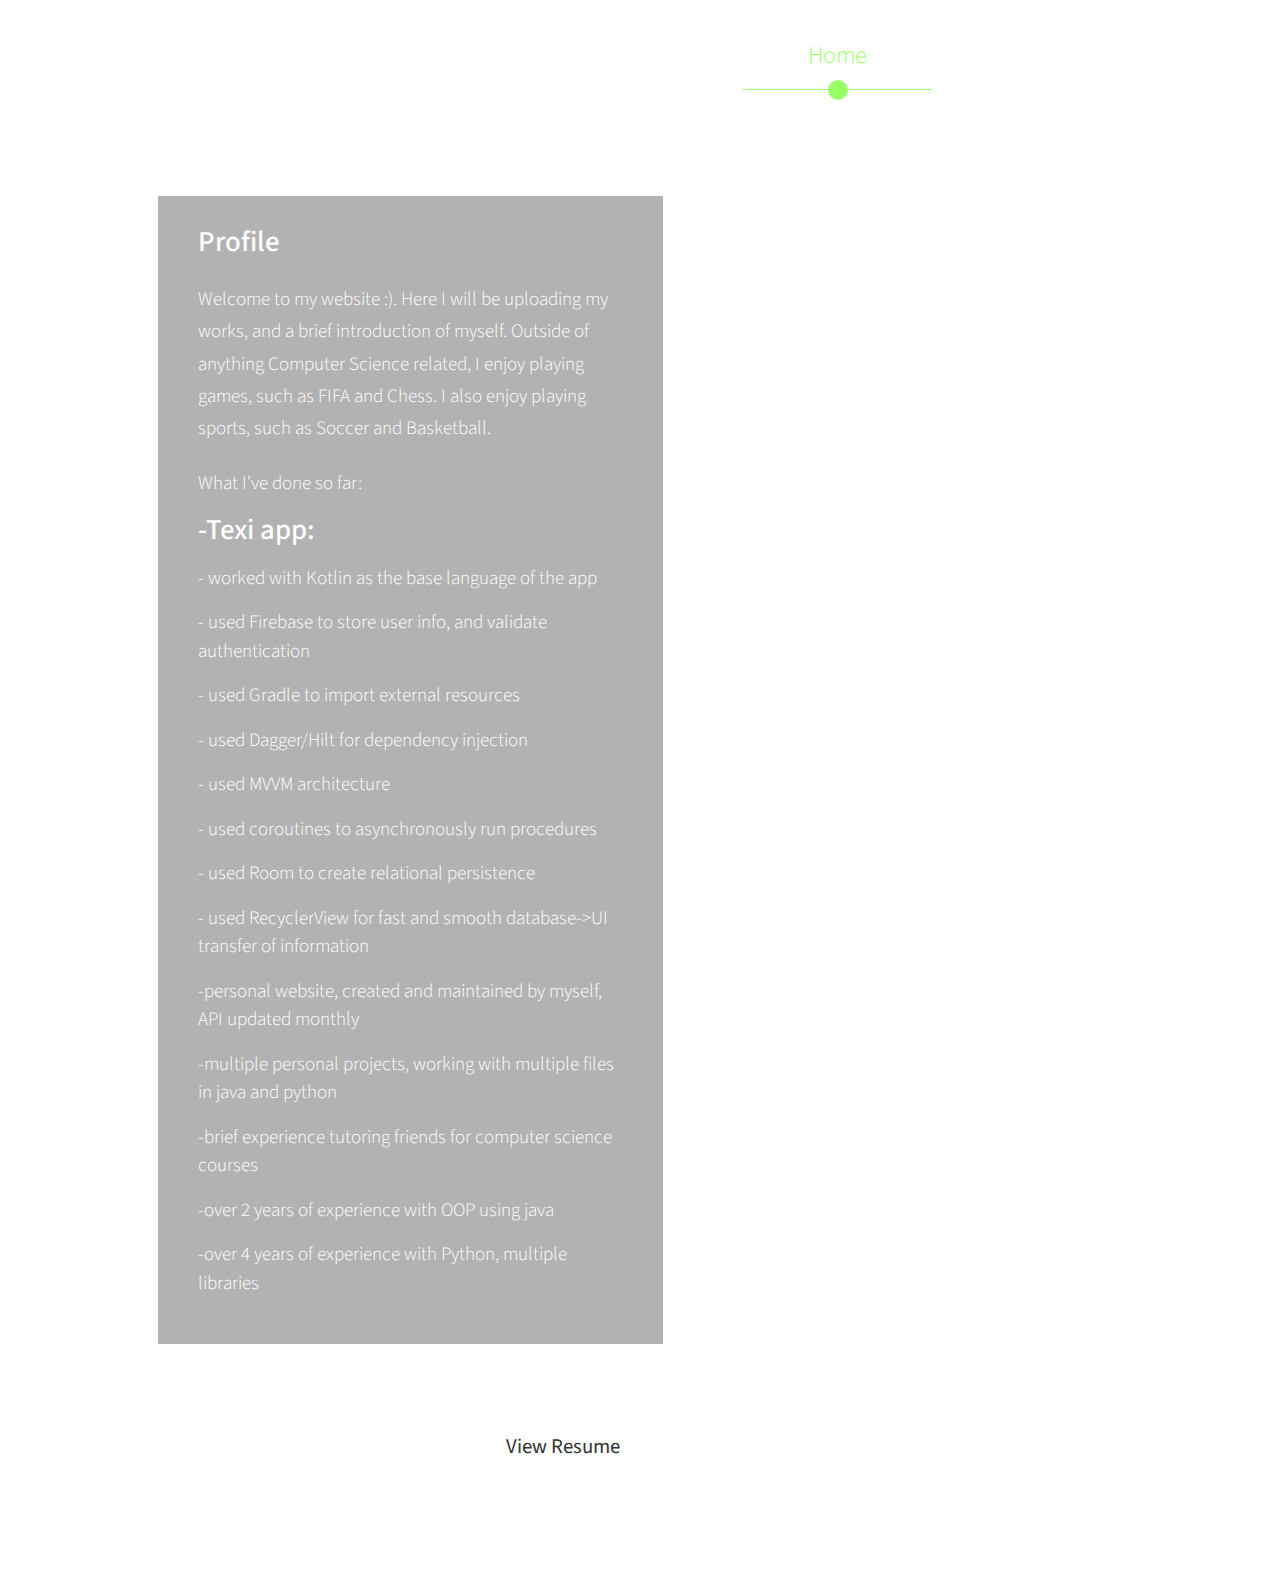
<file: index.html>
<!DOCTYPE html>
<html lang="en">
<head>
    <meta charset="UTF-8">
    <meta http-equiv="X-UA-Compatible" content="IE=edge">
    <meta name="viewport" content="width=device-width, initial-scale=1.0">
    <title>Kaz Kianoush</title>
    <link href="https://fonts.googleapis.com/css2?family=Source+Sans+Pro:wght@300;400&display=swap" rel="stylesheet">
    <link rel="stylesheet" href="css/bootstrap.min.css">
    <link rel="stylesheet" href="css/slick.css" type="text/css" />
    <link rel="stylesheet" href="css/templatemo-style.css">

</head>
<body>
<!--     <video autoplay muted loop id="bg-video"> -->
<!--         <source src="video/gfp-astro-timelapse.mp4" type="video/mp4"> -->
<!--     </video> -->
    <div class="page-container">
      <div class="container-fluid">
        <div class="row">
          <div class="col-xs-12">
            <div class="cd-slider-nav">
              <nav class="navbar navbar-expand-lg" id="tm-nav">
                <a class="navbar-brand" href="#">Kaz Kianoush</a>
                  <button class="navbar-toggler" type="button" data-bs-toggle="collapse" data-bs-target="#navbar-supported-content" aria-controls="navbarSupportedContent" aria-expanded="false" aria-label="Toggle navigation">
                    <span class="navbar-toggler-icon"></span>
                  </button>
                  <div class="collapse navbar-collapse" id="navbar-supported-content">
                    <ul class="navbar-nav mb-2 mb-lg-0">
                      <li class="nav-item selected">
                        <a class="nav-link" aria-current="page" href="#0" data-no="1">Home</a>
                        <div class="circle"></div>
                      </li>
<!--                       <li class="nav-item">
                        <a class="nav-link" href="#0" data-no="3">Resume</a>
                        <div class="circle"></div>
                      </li> -->
                      <li class="nav-item">
                        <a class="nav-link" href="homepage.html" data-no="2">WeatherBit API</a>
                        <div class="circle"></div>
                      </li>

                      <!-- <li class="nav-item">
                        <a class="nav-link" href="#0" data-no="4">Contact</a>
                        <div class="circle"></div>
                      </li> -->
                    </ul>
                  </div>
              </nav>
            </div>
          </div>
        </div>
      </div>
      <div class="container-fluid tm-content-container">
        <ul class="cd-hero-slider mb-0 py-5">
          <li class="px-3" data-page-no="1">
            <div class="page-width-1 page-left">
              <div class="d-flex position-relative tm-border-top tm-border-bottom intro-container">
                <div class="intro-left tm-bg-dark">
                  <h2 class="mb-4">Profile</h2>
                  <p class="mb-4">
                  Welcome to my website :). Here I will be uploading my works, and a brief introduction of myself.
                  Outside of anything Computer Science related, I enjoy playing games, such as FIFA and Chess. I also enjoy playing sports, such as Soccer and Basketball.
                  <p></p>
                  What I've done so far:
                  <p></p>
<div>                 
<h2>-Texi app:</h2>
                    <p></p>
                    - worked with Kotlin as the base language of the app
                    <p></p>
                    - used Firebase to store user info, and validate authentication
                    <p></p>
                    - used Gradle to import external resources
                    <p></p>
                    - used Dagger/Hilt for dependency injection
                    <p></p>
                    - used MVVM architecture
                    <p></p>
                    - used coroutines to asynchronously run procedures
                    <p></p>
                    - used Room to create relational persistence
                    <p></p>
                    - used RecyclerView for fast and smooth database->UI transfer of information
                    <p></p>
                    <p></p>
    </div>
-personal website, created and maintained by myself, API updated monthly
<p></p>
-multiple personal projects, working with multiple files in java and python
<p></p>
-brief experience tutoring friends for computer science courses
<p></p>
-over 2 years of experience with OOP using java
<p></p>
-over 4 years of experience with Python, multiple libraries</p>

                </div>
                <div class="intro-right">
<!--                   <img src="ubc.jpg" alt="Image" class="img-fluid intro-img-1">
                  <img src="kaz.jpg" alt="Image" class="img-fluid intro-img-2"> -->
                </div>
                <div class="circle intro-circle-1"></div>
                <div class="circle intro-circle-2"></div>
                <div class="circle intro-circle-3"></div>
                <div class="circle intro-circle-4"></div>
              </div>
              <div class="text-center">
                <a href="#0" data-page-no="3" class="btn btn-primary tm-intro-btn tm-page-link">
                  View Resume
                </a>
              </div>
            </div>
          </li>
          <li data-page-no="2">
            <!-- Image Carousel -->
            <div class="mx-auto position-relative gallery-container">
              <div class="circle intro-circle-1"></div>
              <div class="circle intro-circle-2"></div>
              <div class="mx-auto tm-border-top gallery-slider">
                <figure class="effect-julia item">
                    <img src="img/gallery-img-01.jpg" alt="Image">
                    <figcaption>
                        <div>
                            <p>Julia dances in the deep dark</p>
                        </div>
                        <a href="#">View more</a>
                    </figcaption>
                </figure>
                <figure class="effect-julia item">
                    <img src="img/gallery-img-02.jpg" alt="Image">
                    <figcaption>
                        <div>
                            <p>Julia dances in the deep dark</p>
                        </div>
                        <a href="#">View more</a>
                    </figcaption>
                </figure>
                <figure class="effect-julia item">
                    <img src="img/gallery-img-03.jpg" alt="Image">
                    <figcaption>
                        <div>
                            <p>Julia dances in the deep dark</p>
                        </div>
                        <a href="#">View more</a>
                    </figcaption>
                </figure>
                <figure class="effect-julia item">
                    <img src="img/gallery-img-04.jpg" alt="Image">
                    <figcaption>
                        <div>
                            <p>Julia dances in the deep dark</p>
                        </div>
                        <a href="#">View more</a>
                    </figcaption>
                </figure>
                <figure class="effect-julia item">
                    <img src="img/gallery-img-05.jpg" alt="Image">
                    <figcaption>
                        <div>
                            <p>Julia dances in the deep dark</p>
                        </div>
                        <a href="#">View more</a>
                    </figcaption>
                </figure>
                <figure class="effect-julia item">
                    <img src="img/gallery-img-06.jpg" alt="Image">
                    <figcaption>
                        <div>
                            <p>Julia dances in the deep dark</p>
                        </div>
                        <a href="#">View more</a>
                    </figcaption>
                </figure>
                <figure class="effect-julia item">
                    <img src="img/gallery-img-07.jpg" alt="Image">
                    <figcaption>
                        <div>
                            <p>Julia dances in the deep dark</p>
                        </div>
                        <a href="#">View more</a>
                    </figcaption>
                </figure>
                <figure class="effect-julia item">
                    <img src="img/gallery-img-08.jpg" alt="Image">
                    <figcaption>
                        <div>
                            <p>Julia dances in the deep dark</p>
                        </div>
                        <a href="#">View more</a>
                    </figcaption>
                </figure>
                <figure class="effect-julia item">
                    <img src="img/gallery-img-09.jpg" alt="Image">
                    <figcaption>
                
                        <a href="#">View more</a>
                    </figcaption>
                </figure>
              </div>
            </div>
          </li>
          <li data-page-no="3" class="px-3">
            <div class="position-relative page-width-1 page-right tm-border-top tm-border-bottom">
              <div class="circle intro-circle-1"></div>
              <div class="circle intro-circle-2"></div>
              <div class="circle intro-circle-3"></div>
              <div class="circle intro-circle-4"></div>
            
            </div>
          </li>
          <li data-page-no="4">
            <div class="mx-auto page-width-2">
              <div class="row">
                <div class="col-md-6 me-0 ms-auto">
                  <h2 class="mb-4">Contact Us</h2>
                </div>
              </div>
              <div class="row">
                <div class="col-md-6 tm-contact-left">
                  <form action="#" method="POST" class="contact-form">
                    <div class="input-group tm-mb-30">
                        <input name="name" type="text" class="form-control rounded-0 border-top-0 border-end-0 border-start-0" placeholder="Name">
                    </div>
                    <div class="input-group tm-mb-30">
                        <input name="email" type="text" class="form-control rounded-0 border-top-0 border-end-0 border-start-0" placeholder="Email">
                    </div>
                    <div class="input-group tm-mb-30">
                        <textarea rows="5" name="message" class="textarea form-control rounded-0 border-top-0 border-end-0 border-start-0" placeholder="Message"></textarea>
                    </div>
                    <div class="input-group justify-content-end">
                        <input type="submit" class="btn btn-primary tm-btn-pad-2" value="Send">
                    </div>
                  </form>
                </div>
                <div class="col-md-6 tm-contact-right">
                  <p class="mb-4">
                    Integer erat turpis, vestibulum pellentesque aliquam
                    ultricies, finibus nec dui. Donec bibendum enim mi,
                    at tristique leo feugiat at.
                  </p>
                  <div>
                    Email: <a href="mailto:info@company.com" class="tm-link-white">info@company.com</a>
                  </div>
                  <div class="tm-mb-45">
                    Tel: <a href="tel:0100200340" class="tm-link-white">010-020-0340</a>
                  </div>
                  <!-- Map -->
                  <div class="map-outer">
                    <div class="gmap-canvas">
                        <iframe width="100%" height="400" id="gmap-canvas"
                            src="https://maps.google.com/maps?q=Av.+L%C3%BAcio+Costa,+Rio+de+Janeiro+-+RJ,+Brazil&t=&z=13&ie=UTF8&iwloc=&output=embed"
                            frameborder="0" scrolling="no" marginheight="0" marginwidth="0"></iframe>
                    </div>
                </div>
                </div>
              </div>
            </div>
          </li>
        </ul>
    </div>
    <div class="container-fluid">
      <footer class="row mx-auto tm-footer">
      </footer>
    </div>
  </div>
  <!-- Preloader, https://ihatetomatoes.net/create-custom-preloading-screen/ -->
  <div id="loader-wrapper">
    <div id="loader"></div>
    <div class="loader-section section-left"></div>
    <div class="loader-section section-right"></div>
  </div>
  <script src="js/jquery-3.5.1.min.js"></script>
  <script src="js/bootstrap.min.js"></script>
  <script src="js/slick.js"></script>
  <script src="js/templatemo-script.js"></script>
</body>
</html>
</file>
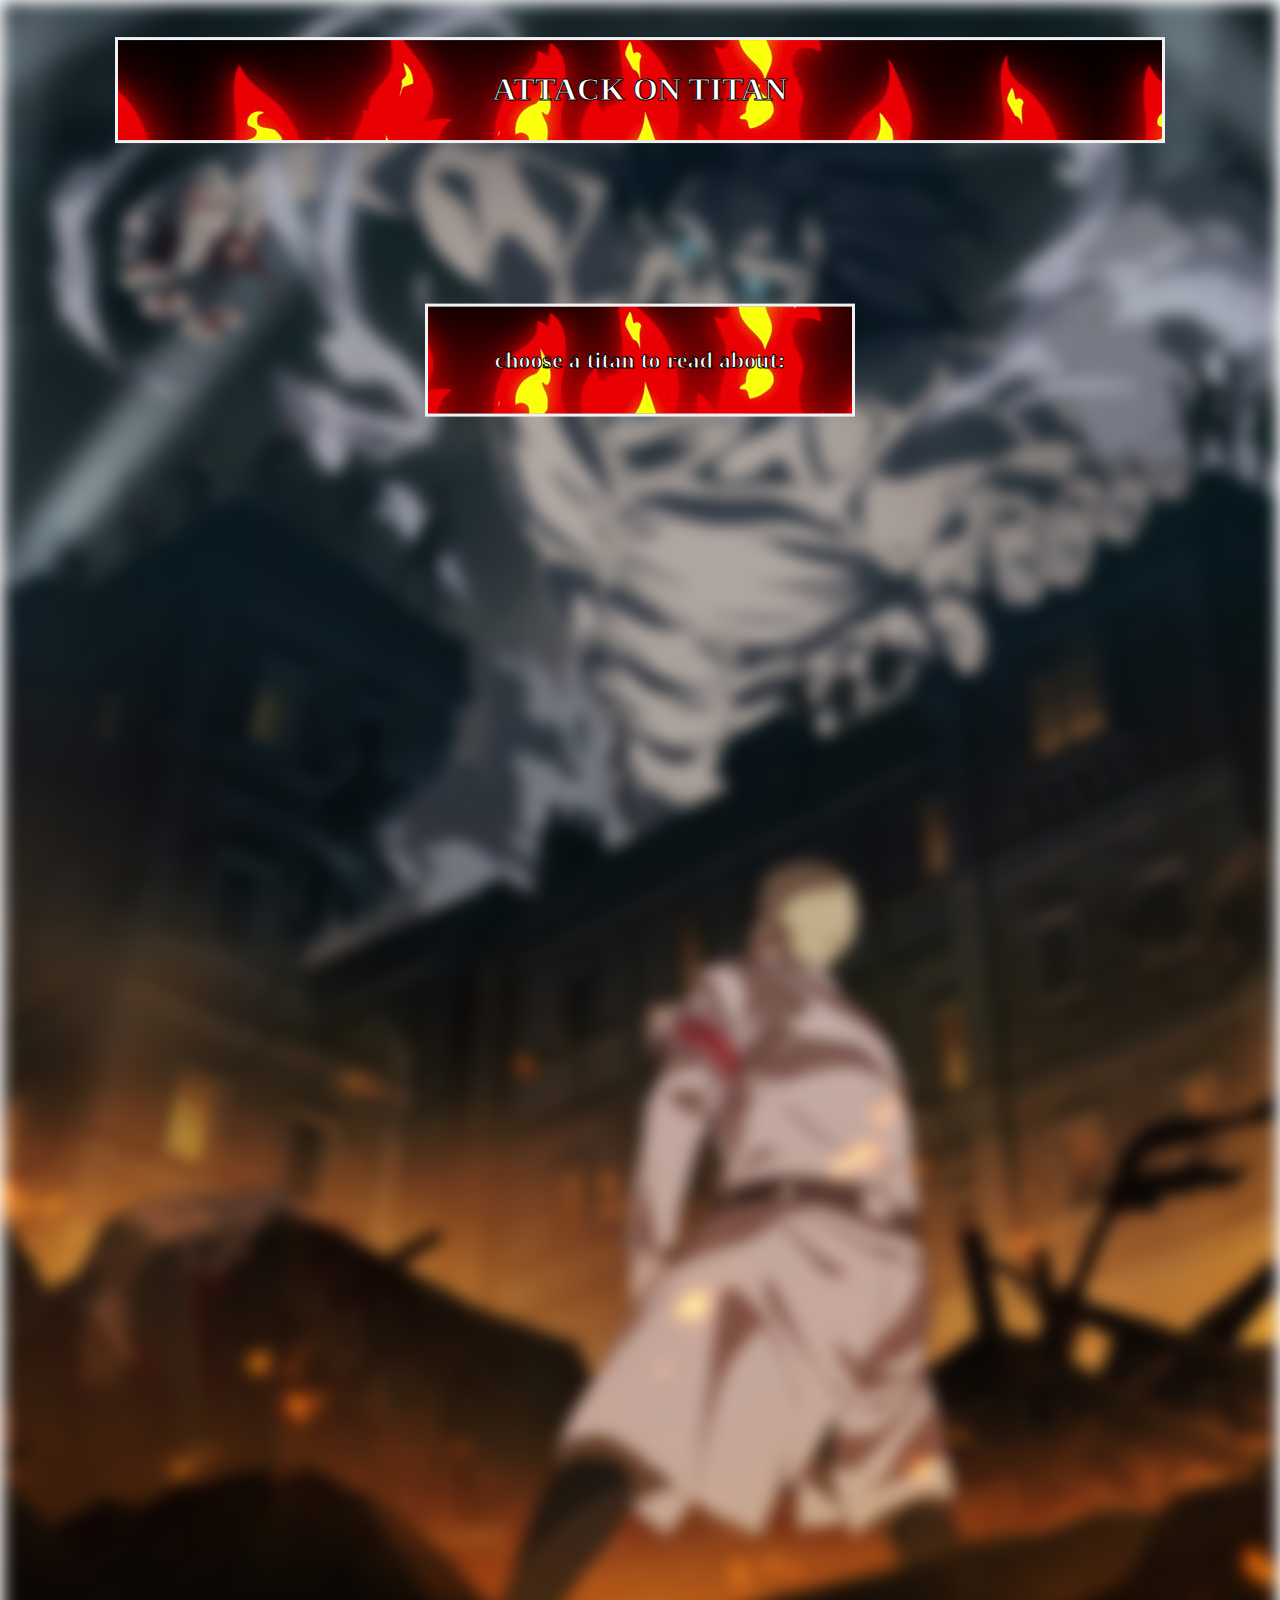
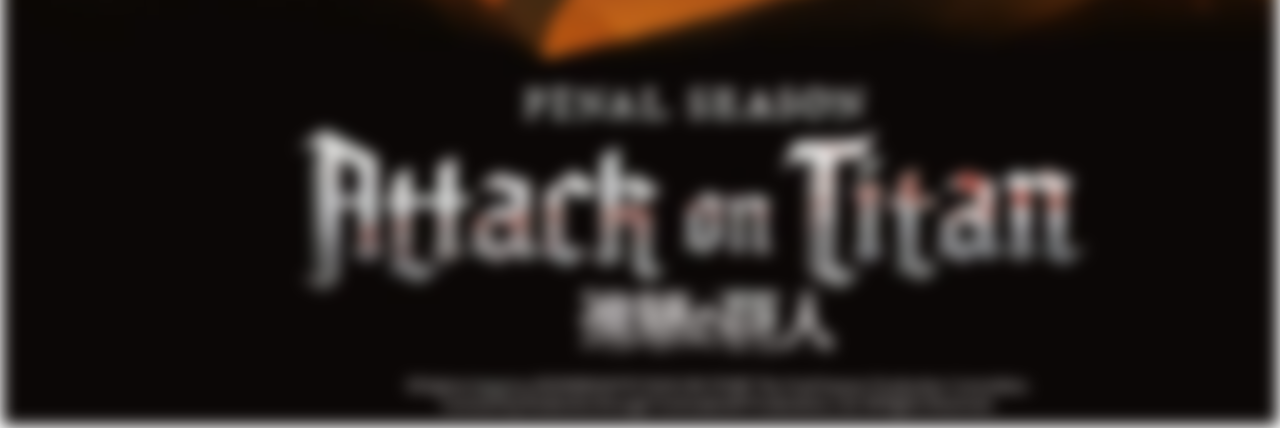
<file: Female.html>
<!DOCTYPE html>
<html>
<head>
  <title>Attack On Titan</title>
  <link href="AOTstyle.css" type="text/css" rel="stylesheet">
</head>
<body>

  <div class="bg-image"></div>
<div class="bg-text">
<h1>ATTACK ON TITAN</h1>
</div>
<div class="dropdown">
<h2>choose a titan to read about:</h2>
<div class="custom-select" style="width:200px;">
</file>
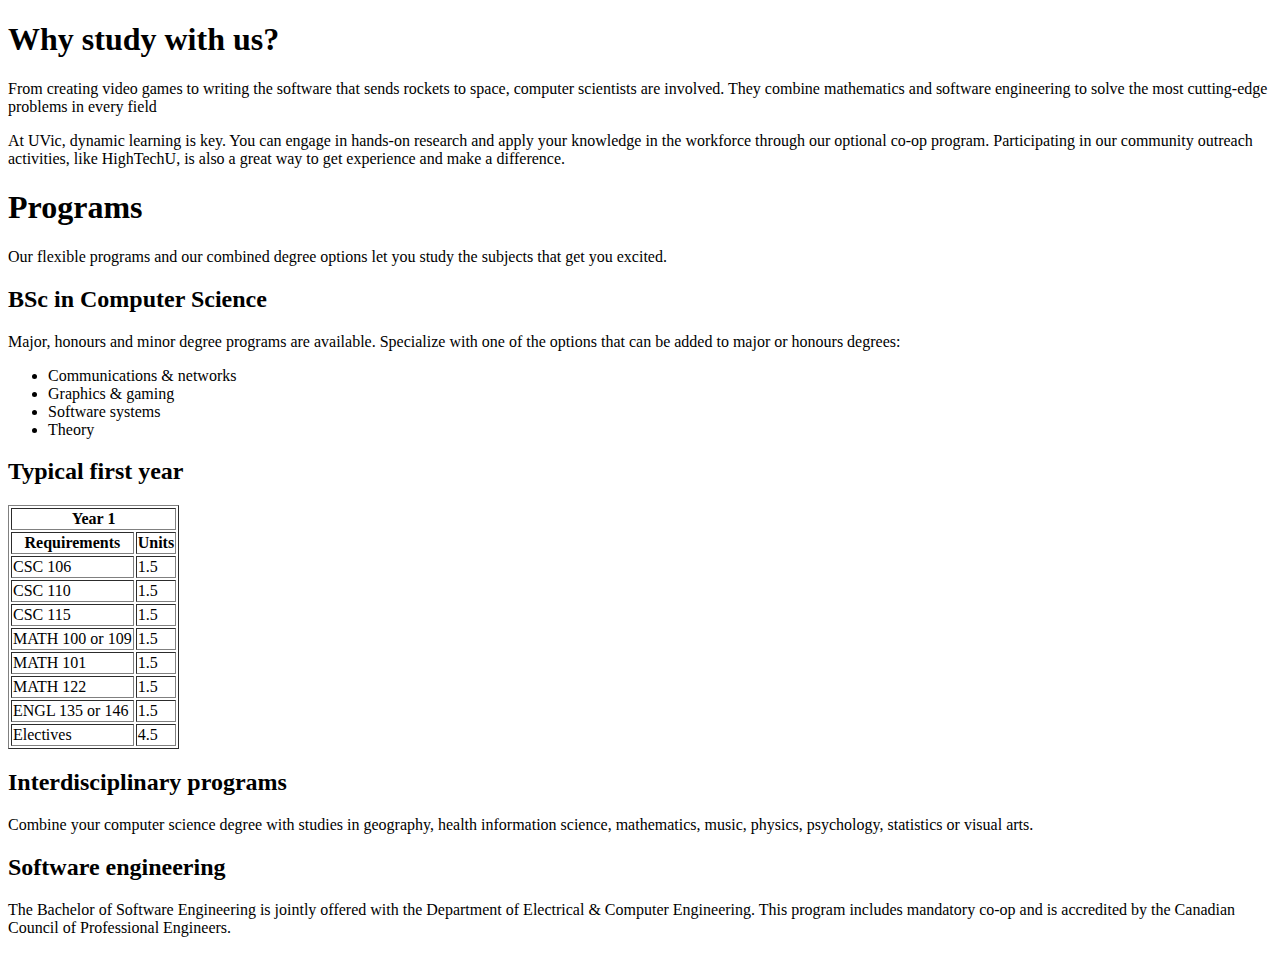
<file: HelloWorld.html>
<!DOCTYPE html>
<html>
<head>
	<title>Uvic info</title>
	<link href="style.css" type="text/css" rel="stylesheet">
</head>
<body>

	<h1>Why study with us?</h1>


	<p>From creating video games to writing the software that sends rockets to space,
	computer scientists are involved. They combine mathematics and software engineering
	to solve the most cutting-edge problems in every field</p>

	<p id="first">At UVic, dynamic learning is key. You can engage in hands-on research and apply your
	knowledge in the workforce through our optional co-op program. Participating in our community
	outreach activities, like HighTechU, is also a great way to get experience and make a difference.</p>


  <div class="content">
	<h1>Programs</h1>
	<p>Our flexible programs and our combined degree options let you study the subjects
	that get you excited.</p>

	<h2>BSc in Computer Science</h2>
	<p>Major, honours and minor degree programs are available. Specialize with one of the
	options that can be added to major or honours degrees:
	<ul>
		<li>Communications & networks</li>
		<li>Graphics & gaming</li>
		<li id="important">Software systems</li>
		<li>Theory</li>
	</ul>

	<div class="sub-content">
	<h2>Typical first year</h2>
	<table border="1px black">
		<tr><th colspan=2>Year 1</th></tr>
		<tr>
			<th>Requirements</th><th>Units</th>
		</tr>
		<tr>
			<td>CSC 106</td><td>1.5</td>
		</tr>
		<tr>
			<td>CSC 110</td><td>1.5</td>
		</tr>
		<tr>
			<td>CSC 115</td><td>1.5</td>
		</tr>
		<tr>
			<td>MATH 100 or 109</td><td>1.5</td>
		</tr>
		<tr>
			<td>MATH 101</td><td>1.5</td>
		</tr>
		<tr>
			<td>MATH 122</td><td>1.5</td>
		</tr>
		<tr>
			<td>ENGL 135 or 146</td><td>1.5</td>
		</tr>
		<tr>
			<td>Electives</td><td>4.5</td>
		</tr>
	</table>
	</div>

	<h2>Interdisciplinary programs</h2>
	<p>Combine your computer science degree with studies in geography, health information
	science, mathematics, music, physics, psychology, statistics or visual arts.</p>

	<h2>Software engineering</h2>
	<p>The Bachelor of Software Engineering is jointly offered with the Department of
	Electrical & Computer Engineering. This program includes mandatory co-op and is
	accredited by the Canadian Council of Professional Engineers.</p>
  </div>

</body>
</html>
</file>
<file: css/templatemo-style.css>
/*

TemplateMo 560 Astro Motion

https://templatemo.com/tm-560-astro-motion

*/

html, body, .page-container {
    height: 100%;
}

body {
    font-family: 'Source Sans Pro', sans-serif;
    font-size: 19px;
    font-weight: 300;
    color: white;
    line-height: 1.5;
}

a {
	color: #9F6;
    text-decoration: none;
    transition: all 0.3s ease;
}

a:hover {
	color: #3CF;
}

p {
    line-height: 1.7;
}

h2 {
    font-size: 1.8rem;
}

.highlight {
    color: #99FF66;
}

.page-container {
    display: flex;
    flex-direction: column;
    justify-content: space-between;
    padding-left: 30px;
    padding-right: 30px;
}

.container-fluid {
    max-width: 1860px;
}

.btn {
    font-size: 1.3rem;
    padding: 13px 23px;
    border-radius: 0;
}

.btn-primary {
    background-color: white;
    border: none;
    color: #333;
}

.btn-primary:hover,
.btn-primary:focus {
    color: #5cac38;
    background-color: white;
}

/* Style the video: 100% width and height to cover the entire window */
#bg-video {
    position: fixed;
    left: 50%;
    top: 50%;
    bottom: auto;
    right: auto;
    min-width: 100%;
    min-height: 100%;
    transform: translateX(-50%) translateY(-50%);
    z-index: -100;
    background-image: url(../img/tm-astro-bg.jpg);
    background-position: center;
    background-size: cover;
    background-repeat: no-repeat;
}

#tm-nav {
    z-index: 1000;
}

.navbar a {
    color: white;
}

.navbar-brand {
    font-size: 2.4rem;
}

.navbar {
    margin-top: 15px;
}

.navbar .navbar-nav .nav-item {
    margin-left: 15px;
    margin-right: 15px;
}

.navbar .navbar-nav .nav-item:last-child {
    margin-right: 0;
}

.navbar .navbar-nav .nav-item .nav-link {
    font-size: 1.5rem;
    padding: 15px 65px;
    border-bottom: 1px solid white;
}

.nav-item {
    position: relative;
}

.circle {
    position: absolute;
    left: calc(50% - 10px);
    bottom: -10px;
    width: 20px;
    height: 20px; 
    background-color: white;
    border-radius: 50%;
}

.tm-border-bottom {
    border-bottom: 1px solid white;
    padding-bottom: 48px;
}

.tm-border-top {
    border-top: 1px solid white;
    padding-top: 48px;
}

.navbar .navbar-nav .nav-item.selected .nav-link,
.navbar .navbar-nav .nav-item .nav-link:hover {
    color: #99FF66;
    border-bottom: 1px solid #99FF66;
}

.cd-slider-nav li.selected a+.circle,
.navbar .navbar-nav .nav-item .nav-link:hover+.circle {
    background-color: #99FF66;
}

.navbar-toggler-icon {
    background-image: url("data:image/svg+xml;charset=utf8,%3Csvg viewBox='0 0 30 30' xmlns='http://www.w3.org/2000/svg'%3E%3Cpath stroke='rgba(255, 255, 255, 0.8)' stroke-width='2' stroke-linecap='round' stroke-miterlimit='10' d='M4 7h22M4 15h22M4 23h22'/%3E%3C/svg%3E");
}

.navbar-toggler {
    border: 1px solid rgba(255,255,255,1);
}

.navbar-toggler:focus {
    box-shadow: none;
}

.tm-link-white {
    color: white;
}

.tm-link-white:hover,
.tm-link-white:focus {
    color: #99FF66;
}

.cd-hero-slider {
    padding: 10px 0;
}

.cd-hero-slider li { 
    list-style: none;
}

.content-pad {
    padding: 40px 30px;
}

.page-width-1 {
    max-width: 810px;
}

.page-width-2 {
    max-width: 912px;
}

.page-left {
    margin-left: 100px;
}

.page-right {
    margin-right: 100px;
    margin-left: auto;
}

.tm-bg-dark {
    background-color: rgba(0,0,0,0.3);
}

.intro-left {
    margin-right: 20px;
    padding: 30px 40px;
    max-width: 505px;    
}

.intro-img-1 {
    margin-bottom: 20px;
}

.intro-circle-1 {
    left: -20px;
    top: -10px;
}

.intro-circle-2 {
    right: -20px;
    top: -10px;
    left: auto;
}

.intro-circle-3 {
    right: -20px;
    bottom: -10px;
    left: auto;
}

.intro-circle-4 {
    left: -20px;
    bottom: -10px;
}

.tm-intro-btn {
    margin-top: 25px;
}

.tm-footer {
    padding-top: 25px;
    padding-bottom: 25px;
    width: 100%;
    display: flex;
    justify-content: space-between;
}

/* Gallery page */
.gallery-container {
    max-width: 1300px;
}

.slick-dots {
    bottom: -80px;
}

.gallery-slider figure {
	position: relative;
	float: left;
    overflow: hidden;
    margin: 0;
    max-width: 240px;
    margin-left: 10px;
    margin-right: 10px;
	height: auto;
	background: #3085a3;
	text-align: center;
	cursor: pointer;
}

.gallery-slider figure img {
	position: relative;
	display: block;
	min-height: 100%;
	max-width: 100%;
}

.gallery-slider figure figcaption {
	padding: 1em;
	color: #fff;
	text-transform: uppercase;
	font-size: 1.25em;
	-webkit-backface-visibility: hidden;
	backface-visibility: hidden;
}

.gallery-slider figure figcaption::before,
.gallery-slider figure figcaption::after {
	pointer-events: none;
}

.gallery-slider figure figcaption,
.gallery-slider figure figcaption > a {
	position: absolute;
	top: 0;
	left: 0;
	width: 100%;
	height: 100%;
}

/* Anchor will cover the whole item by default */
/* For some effects it will show as a button */
.gallery-slider figure figcaption > a {
	z-index: 1000;
	text-indent: 200%;
	white-space: nowrap;
	font-size: 0;
	opacity: 0;
}

.gallery-slider figure h2 {
	word-spacing: -0.15em;
  font-weight: 300;
  font-size: 28px;
}

.gallery-slider figure h2 span {
	font-weight: 800;
}

.gallery-slider figure h2,
.gallery-slider figure p {
	margin: 0;
}

.gallery-slider figure p {
	letter-spacing: 1px;
	font-size: 68.5%;
}

.gallery-section {
  background-color: #99ccff;
}

.gallery-section .title {
  padding-right: 13px;
  margin-bottom: 80px;
}

/*---------------*/
/***** Julia *****/
/*---------------*/

figure.effect-julia {
	background: #2f3238;
}

figure.effect-julia img {
	-webkit-transition: opacity 1s, -webkit-transform 1s;
	transition: opacity 1s, transform 1s;
	-webkit-backface-visibility: hidden;
	backface-visibility: hidden;
}

figure.effect-julia figcaption {
	display: flex;
  align-items: center;
}

figure.effect-julia h2 {
	position: relative;
	padding: 0.5em 0;
}

figure.effect-julia p {
	display: inline-block;
	margin: 0 0 0.25em;
	padding: 0.4em 1em;
	background: rgba(255,255,255,0.9);
	color: #2f3238;
	text-transform: none;
	font-weight: 500;
	font-size: 75%;
	-webkit-transition: opacity 0.35s, -webkit-transform 0.35s;
	transition: opacity 0.35s, transform 0.35s;
	-webkit-transform: translate3d(-360px,0,0);
	transform: translate3d(-360px,0,0);
}

figure.effect-julia p:first-child {
	-webkit-transition-delay: 0.15s;
	transition-delay: 0.15s;
}

figure.effect-julia p:nth-of-type(2) {
	-webkit-transition-delay: 0.1s;
	transition-delay: 0.1s;
}

figure.effect-julia p:nth-of-type(3) {
	-webkit-transition-delay: 0.05s;
	transition-delay: 0.05s;
}

figure.effect-julia:hover p:first-child {
	-webkit-transition-delay: 0s;
	transition-delay: 0s;
}

figure.effect-julia:hover p:nth-of-type(2) {
	-webkit-transition-delay: 0.05s;
	transition-delay: 0.05s;
}

figure.effect-julia:hover p:nth-of-type(3) {
	-webkit-transition-delay: 0.1s;
	transition-delay: 0.1s;
}

figure.effect-julia:hover img {
	opacity: 0.4;
	-webkit-transform: scale3d(1.1,1.1,1);
	transform: scale3d(1.1,1.1,1);
}

figure.effect-julia:hover p {
	opacity: 1;
	-webkit-transform: translate3d(0,0,0);
	transform: translate3d(0,0,0);
}

.gallery-slider .slick-dots li.slick-active, 
.gallery-slider .slick-dots li:hover {
    background-color: #3CCDFF;
}

.gallery-slider .slick-dots li {
    background-color: #ffffff;
    width: 20px;
    height: 20px;
    border-radius: 100%;
    margin: 0 10px;
    transition: all 0.3s ease;
}

/* About page */
.tm-about-container {
    border-top: 1px solid white;
    padding-top: 50px;
    padding-bottom: 50px;
    border-bottom: 1px solid white;
}

/* Contact page */
.tm-contact-left {
    padding-right: 55px;
}

.form-control {
    font-size: 1.2rem;
    padding: 15px 0;
}

.form-control,
.form-control:focus {
    color: white;
    background-color: transparent;
}

.form-control:focus {
    border-bottom: 1px solid #99FF66;
    outline: 0;
    -webkit-box-shadow: none;
    box-shadow: none;
  }

.form-control::-webkit-input-placeholder { color: white; }
.form-control:-moz-placeholder { color: white; }
.form-control::-moz-placeholder { color: white; }
.form-control:-ms-input-placeholder { color: white; }

.tm-mb-30 {
    margin-bottom: 30px;
}

.tm-mb-45 {
    margin-bottom: 45px;
}

.tm-btn-pad-2 {
    padding: 10px 38px;
}

.map-outer{
    position:relative;
}

.gmap-canvas {
    overflow:hidden;
    background:none!important;
}

.map-outer,
.gmap-canvas {
    height:200px;
    width:100%;
}

.tm-footer-right {
    text-align: right;
}

@media (min-width: 992px)
{
    .navbar-expand-lg .navbar-collapse {
        justify-content: flex-end;
    }
}

@media (max-width: 1200px) {
    .navbar .navbar-nav .nav-item .nav-link {
        padding: 15px 45px;
    }
}

@media (max-width: 1024px) {
    .navbar .navbar-nav .nav-item .nav-link {
        font-size: 1.2rem;
    }
}

@media (max-width: 992px) {
    .navbar {
        margin-top: 0;
    }

    .navbar {
        position: relative;
    }
    
    .navbar-collapse {
        position: absolute;
        top: 63px;
        right: 0;
        background: rgb(54 75 96);
        border-radius: 5px;
    }

    .navbar .navbar-nav .nav-item {
        margin-bottom: 20px;
    }

    .page-left,
    .page-right {
        margin-left: auto;
        margin-right: auto;
    }

    .cd-hero-slider {
        padding: 10px 0;
    }
}

@media (max-width: 834px) {
    .intro-left {
        width: 65%;
    }

    .intro-right {
        width: 35%;
    }
}

@media (max-width: 767px) {
    .tm-contact-left {
        padding-right: 15px;
        margin-bottom: 50px;
    }

    .tm-footer-right {
        text-align: left;
        margin-top: 10px;
    }
}

@media (max-width: 600px) {
    .intro-left,
    .intro-right {
        width: 100%;
    }

    .intro-left {
        margin-right: 0;
        margin-bottom: 20px;
        max-width: none;
    }

    .intro-right {
        display: flex;
        align-items: flex-start;
        justify-content: space-between;
    }

    .intro-container {
        flex-direction: column;
    }

    .intro-img-1 {
        margin-right: 4%;
        margin-bottom: 0;
        width: 48%
    }

    .intro-img-2 {
        width: 48%;
    }
}

/* Preloader 
	https://ihatetomatoes.net/create-custom-preloading-screen/
*/
/* ==========================================================================
   Author's custom styles
   ========================================================================== */
   #loader-wrapper { position: fixed; top: 0; left: 0; width: 100%; height: 100%; z-index: 2000; }
   #loader { display: block; position: relative; left: 50%; top: 50%; width: 150px; height: 150px; margin: -75px 0 0 -75px; border-radius: 50%; border: 3px solid transparent; border-top-color: #3498db; /* Chrome, Opera 15+, Safari 5+ */
   	animation: spin 2s linear infinite; /* Chrome, Firefox 16+, IE 10+, Opera */ z-index: 2001; }
   #loader:before { content: ""; position: absolute; top: 5px; left: 5px; right: 5px; bottom: 5px; border-radius: 50%; border: 3px solid transparent;
   	border-top-color: #e74c3c; /* Chrome, Opera 15+, Safari 5+ */
   animation: spin 3s linear infinite; /* Chrome, Firefox 16+, IE 10+, Opera */ }
   #loader:after { content: ""; position: absolute; top: 15px; left: 15px; right: 15px; bottom: 15px; border-radius: 50%; border: 3px solid transparent;
border-top-color: #f9c922; /* Chrome, Opera 15+, Safari 5+ */ animation: spin 1.5s linear infinite; /* Chrome, Firefox 16+, IE 10+, Opera */ }
@keyframes spin {
	0%   {  /* Chrome, Opera 15+, Safari 3.1+ */  /* IE 9 */
		transform: rotate(0deg);  /* Firefox 16+, IE 10+, Opera */
	}
	100% {  /* Chrome, Opera 15+, Safari 3.1+ */  /* IE 9 */
		transform: rotate(360deg);  /* Firefox 16+, IE 10+, Opera */
	}
}

#loader-wrapper .loader-section { position: fixed; top: 0; width: 51%; height: 100%; background: #222222; z-index: 2000;  /* Chrome, Opera 15+, Safari 3.1+ */  /* IE 9 */ transform: translateX(0);  /* Firefox 16+, IE 10+, Opera */}

#loader-wrapper .loader-section.section-left { left: 0; }

#loader-wrapper .loader-section.section-right { right: 0; }

/* Loaded */
.loaded #loader-wrapper .loader-section.section-left {  /* Chrome, Opera 15+, Safari 3.1+ */  /* IE 9 */
	transform: translateX(-100%);  /* Firefox 16+, IE 10+, Opera */  
	transition: all 0.7s 0.3s cubic-bezier(0.645, 0.045, 0.355, 1.000);
}

.loaded #loader-wrapper .loader-section.section-right {  /* Chrome, Opera 15+, Safari 3.1+ */  /* IE 9 */
	transform: translateX(100%);  /* Firefox 16+, IE 10+, Opera */  
	transition: all 0.7s 0.3s cubic-bezier(0.645, 0.045, 0.355, 1.000);
}

.loaded #loader {
	opacity: 0;  
	transition: all 0.3s ease-out;
}
.loaded #loader-wrapper {
	visibility: hidden;  /* Chrome, Opera 15+, Safari 3.1+ */  /* IE 9 */
	transform: translateY(-100%);  /* Firefox 16+, IE 10+, Opera */  
	transition: all 0.3s 1s ease-out;
}
/* JavaScript Turned Off */
.no-js #loader-wrapper { display: none; }
/*============ Preloader ends ==================================*/
</file>
<file: AOTstyle.css>
/* @media screen and (max-width: 400px){
   .bg-text{
     color: blue;
   }
 }

body, html {
  height: 100%;
}

* {
  box-sizing: border-box;

}
.title{
  background-image: url("warhammer.jpeg");


} */



.bg-image {
  /* The image used */
  position: relative;
  background-image: url("aot1.jpeg");
  padding: 80% 0%;
  background-size: 100%;
  /* height: 100vh; */
  /* Add the blur effect */
  /* filter: blur(8px); */
  -webkit-filter: blur(8px);

  /* Full height */
  height: 100%;

  /* Center and scale the image nicely */

  background-repeat: no-repeat;

  background-size: cover;
  margin:-5px;
}

.wallbg-image {
  /* The image used */
  position: relative;
  background-image: url("aot1.jpeg");
  padding: 400px 0%;
  background-size: 100%;
  /* height: 100vh; */
  /* Add the blur effect */
  filter: blur(8px);
  -webkit-filter: blur(8px);

  /* Full height */
  height: 100%;

  /* Center and scale the image nicely */

  background-repeat: no-repeat;

  background-size: cover;
  margin:-5px;
}
.bg-text {
  background-color: rgb(0,0,0); /* Fallback color */
  background-color: rgba(0,0,0, 0.4); /* Black w/opacity/see-through */
  color: white;
  -webkit-text-stroke-width: 1px;
            -webkit-text-stroke-color: black;
  background-image: url("fire.jpeg");
  background-position: center;
  font-weight: bold;
  border: 3px solid #f1f1f1;
  position: absolute;
  top: 10%;
  left: 50%;
  transform: translate(-50%, -50%);

  width: 80%;
  padding: 10px;

  text-align: center;
}
.wallbg-text {
  background-color: rgb(0,0,0); /* Fallback color */
  background-color: rgba(0,0,0, 0.4); /* Black w/opacity/see-through */
  color: white;
  -webkit-text-stroke-width: 1px;
            -webkit-text-stroke-color: black;
  background-image: url("fire.jpeg");
  background-position: center;
  font-weight: bold;
  border: 3px solid #f1f1f1;
  position: absolute;
  top: 10%;
  left: 50%;
  transform: translate(-50%, -50%);

  width: 100%;
  padding: 10px;

  text-align: center;
}

.dropdown{
  background-color: rgb(0,0,0); /* Fallback color */
  background-color: rgba(0,0,0, 0.4); /* Black w/opacity/see-through */
  color: white;

  background-image: url("fire.jpeg");

  background-position: center;
  font-weight: bold;
  border: 3px solid #f1f1f1;
  position: absolute;
  top: 40%;
  left: 50%;
  transform: translate(-50%, -50%);

  width: 30%;
  padding: 20px;
  text-align: center;
}

.dropdown h2{
  -webkit-text-stroke-width: 1px;
            -webkit-text-stroke-color: black;
}
#JawTitan{
  background-color: rgb(0,0,0); /* Fallback color */
  background-color: rgba(0,0,0, 0.4); /* Black w/opacity/see-through */
  color: white;
  font-weight: bold;
  border: 3px solid #f1f1f1;
  position: absolute;
  top: 110%;
  left:0%;
  /* transform: translate(-50%, -50%); */
  z-index: 2;
  width: 100%;
  padding: 20px;
  text-align: center;
  visibility: hidden;


}

#AttackTitan{
  background-color: rgb(0,0,0); /* Fallback color */
  background-color: rgba(0,0,0, 0.4); /* Black w/opacity/see-through */
  color: white;
  font-weight: bold;
  border: 3px solid #f1f1f1;
  position: absolute;
  top: 110%;
  left:0%;
  /* transform: translate(-50%, -50%); */
  z-index: 2;
  width: 100%;
  padding: 20px;
  text-align: center;
  visibility: hidden;

}

#ColossalTitan{
  background-color: rgb(0,0,0); /* Fallback color */
  background-color: rgba(0,0,0, 0.4); /* Black w/opacity/see-through */
  color: white;
  font-weight: bold;
  border: 3px solid #f1f1f1;
  position: absolute;
  top: 110%;
  left:0%;
  /* transform: translate(-50%, -50%); */
  z-index: 2;
  width: 100%;
  padding: 20px;
  text-align: center;
  visibility: hidden;

}

#ArmourTitan{
  background-color: rgb(0,0,0); /* Fallback color */
  background-color: rgba(0,0,0, 0.4); /* Black w/opacity/see-through */
  color: white;
  font-weight: bold;
  border: 3px solid #f1f1f1;
  position: absolute;
  top: 110%;
  left:0%;
  /* transform: translate(-50%, -50%); */
  z-index: 2;
   width: 100%;
  length: 100%;
  padding: 20px;
  text-align: center;
  visibility: hidden;

}

#FounderTitan{
  background-color: rgb(0,0,0); /* Fallback color */
  background-color: rgba(0,0,0, 0.4); /* Black w/opacity/see-through */
  color: white;
  font-weight: bold;
  border: 3px solid #f1f1f1;
  position: absolute;
  top: 110%;
  left:0%;
  /* transform: translate(-50%, -50%); */
  z-index: 2;
  width: 100%;
  length:100%;
  padding: 20px;
  text-align: center;
  visibility: hidden;

}

#CartTitan{
  background-color: rgb(0,0,0); /* Fallback color */
  background-color: rgba(0,0,0, 0.4); /* Black w/opacity/see-through */
  color: white;
  font-weight: bold;
  border: 3px solid #f1f1f1;
  position: absolute;
  top: 110%;
  left:0%;

  z-index: 2;
  width: 100%;
  padding: 20px;
  text-align: center;
  visibility: hidden;

}

#WarHammerTitan{
  background-color: rgb(0,0,0);
  background-color: rgba(0,0,0, 0.4);
  color: white;
  font-weight: bold;
  border: 3px solid #f1f1f1;
  position: absolute;
  top: 110%;
  left:0%;

  z-index: 2;
  width: 100%;
  padding: 20px;
  text-align: center;
  visibility: hidden;

}

#FemaleTitan{
  background-color: rgb(0,0,0);
  background-color: rgba(0,0,0, 0.4);
  color: white;
  font-weight: bold;
  border: 3px solid #f1f1f1;
  position: absolute;
  top: 110%;
  left:0%;
  /* transform: translate(-50%, -50%); */
  z-index: 2;
  width: 100%;
  padding: 20px;
  text-align: center;
  visibility: hidden;

}

#BeastTitan{
  background-color: rgb(0,0,0); /* Fallback color */
  background-color: rgba(0,0,0, 0.4); /* Black w/opacity/see-through */
  color: white;
  font-weight: bold;
  border: 3px solid #f1f1f1;
  position: absolute;
  top: 110%;
  left:0%;
  /* transform: translate(-50%, -50%); */
  z-index: 2;
  width: 100%;
  padding: 20px;
  text-align: center;
  visibility: hidden;

}

.walls{
  width: 100%;
  height: 100%;

  background-position: center;
  font-weight: bold;
  border: 3px solid #f1f1f1;
  position: absolute;
  top: 40%;
  left: 50%;
  transform: translate(-50%, -50%);

  width: 30%;
  padding: 20px;
  text-align: center;

}

img{
  border: 5px solid white;
  height: 100%;
  width: 100%;

  top:50%;
  width: 99%;
}
.nav-menu > li > a::before {
  content: "";
}
    li {
      display: inline-block;
      background-image:url("fire.jpeg");


      border-radius: 3px;
      padding: 1%;
      margin-left: 2%;
      list-style-type:none;
    }
    li:hover {
      background-color: Black;
    }
    li:first-child {
      margin-left: -3%;
    }
    a {
      text-decoration: none;
      color: white;
      -webkit-text-stroke-width: 1px;
            -webkit-text-stroke-color: black;
            font-size: 150%;
    }
    a:hover {
      text-decoration: underline;

    }
    .feature-box {
      display: flex;
    }
    .feature-box div {
      width: 100%;
      margin: 1px;
    }
    .feature-box.sales div {
      background: gray;
    }
    .feature-box.closeouts div {
      background: gray  ;
    }


.setup {
	width: auto;
	max-width: 80%;
}

.main img{
  border: 0px solid white;
  height: 100%;
  width: 100%;
  top:50%;
  width: 99%;
}

/* navigation bar */

.navigation {
	display: flex;
	flex-flow: column nowrap;
	justify-content: center;
	align-items: center;

}

.navigation a {
	text-transform: uppercase;
	color: #d7b5b5;
	font-size: 32px;
	padding: 10px;
	text-decoration: none;
}

.right{
  color: white;
  padding-top: 20%;
  grid-row-start:1;
  grid-row-end:2;
  grid-column-start: 3;
  grid-column-end:4;
  background-color: rgba(0,0,0,1);
}

/* grid container */

.main{
  grid-column-start: 2;
  grid-column-end: 3;
  max-height:100%;
  max-width: 100%;
overflow-y: auto;
padding: 0px;
border-left: 5px solid gray;
border-right: 5px solid gray;

}

.youtube a{
  height: 100px;
  color: red;
  font-size: 60px;
  position: fixed;

  top: 30%;

}
.youtube a:hover{
  color: red;
  opacity: 0.5;
  transition: 0.3s;
}
.instagram a{
  height: 100px;
  color: red;
  font-size: 60px;
  position: fixed;
  top: 40%;

}
.instagram a:hover{
  opacity: 0.5;
  transition: 0.3s;
}

.facebook a{
  height: 100px;

  color: blue;
  font-size: 60px;
  position: fixed;
  top: 50%;
}
.facebook a:hover{
  opacity: 0.5;
  transition: 0.3s;
}


.left{
  padding-top:20%;
  color: white;
  grid-row-start:1;
  grid-row-end:2;
  grid-column-start: 1;
  grid-column-end:2;
  background-color: rgba(0,0,0,1);
}

.left h1{
  padding-left: 20%;
}



.right h1{
  padding-left: 20%;
}
.grid-container {
	width: 100%;
	height: 100%;
  left: 0%;
  top:21%;
  position: absolute;
	display: grid;
  grid-template-columns: 20% 60% 20% ;
  grid-template-rows: 100%;
}

@media (orientation: portrait ) {
  .dropdown{
    background-color: rgb(0,0,0); /* Fallback color */
    background-color: rgba(0,0,0, 0.4); /* Black w/opacity/see-through */
    color: white;

    background-image: url("fire.jpeg");

    background-position: center;
    font-weight: bold;
    font-size: 30px;
    border: 3px solid #f1f1f1;
    position: absolute;
    top: 40%;
    left: 50%;
    transform: translate(-50%, -50%);
    height: 30%;
    width: 50%;
    padding: 20px;
    text-align: center;
  }

  #selection{
    height: 60px;
    width: 300px;
    text-align: center;
    font-size: 40px;
  }

  .bg-image {
    /* The image used */
    position: relative;
    background-image: url("aot1.jpeg");
    /* padding: 80% 0%; */
    background-size: 100%;
    /* height: 100vh; */
    /* Add the blur effect */
    /* filter: blur(8px); */
    -webkit-filter: blur(8px);

    /* Full height */
    height: 100%;

    /* Center and scale the image nicely */

    background-repeat: no-repeat;

    background-size: cover;
    height: 500px;
    margin:-5px;
  }

  .bg-text {
    background-color: rgb(0,0,0); /* Fallback color */
    background-color: rgba(0,0,0, 0.4); /* Black w/opacity/see-through */
    color: white;
    -webkit-text-stroke-width: 1px;
              -webkit-text-stroke-color: black;
    background-image: url("fire.jpeg");
    background-position: center;
    font-weight: bold;
    font-size: 30px;
    border: 3px solid #f1f1f1;
    position: absolute;
    top: 12%;
    left: 50%;
    transform: translate(-50%, -50%);

    width: 80%;
    height:20%;
    padding: 10px;

    text-align: center;
  }

}
</file>
<file: style.css>
#background-video {
  height: 100%;
  width: 100%;
  object-fit: cover;
  position: fixed;
  left: 0;
  right: 0;
  top: 0;
  bottom: 0;
  z-index: -1;
}

.bg-image{
  position: relative;
  background-image: url("weather.jpeg");
  padding: 27.5%;
  background-size: 100%;

  -webkit-filter: blur(8px);


  height: 100%;



  background-repeat: no-repeat;

  background-size: cover;
  margin:-5px;
}

#sunup{
  width: 50px;
  height: 50px;
}

#sundown{
  width: 50px;
  height: 50px;
}

p:hover{
  background-color: rgba(200,200,200,0.2);
  transition-duration: 0.5s;
}
#city {
    border-radius: 18px;
    padding: 10px;
    width: 150px;
    height: 15px;
    /* display: inline-block;
    margin-left: 50px; */


}
#button{
  border-radius: 18px;

}
#country{
  border-radius: 18px;
  padding: 10px;
  width: 150px;
  height: 15px;
  /* display: inline-flex;
  flex-direction: row;
  flex-wrap: wrap; */
}

.dropdown{
   background-color: rgb(0,0,0);
  background-color: rgba(0,0,0, 0.4);
   color: white;

  /* background: linear-gradient(-45deg, #ee7752, #e73c7e, #23a6d5, #23d5ab);
  background-size: 400% 400%;
  animation: gradient 15s ease infinite; */

  border-radius: 5px;

  background-position: center;
  font-weight: bold;
  border: 5px solid #f1f1f1;
  position: absolute;
  top: 40%;
  left: 50%;
  transform: translate(-50%, -10%);

  width: 30%;
  padding-top: 100px;
  padding: 20px;
  text-align: center;

}

@keyframes gradient {
    0% {
        background-position: 0% 50%;
    }
    50% {
        background-position: 100% 50%;
    }
    100% {
        background-position: 0% 50%;
    }
}

.custom-select{
  /* display: inline-block; */
  display: inline-flex;
  flex-direction: row;
  flex-wrap: wrap;
  align-items: center;
}

@media (orientation: portrait ) {

  #background-video {
    height: 0%;
    width: 0%;
    object-fit: cover;
    position: fixed;
    left: 0;
    right: 0;
    top: 0;
    bottom: 0;
    z-index: -1;
  }

  .bg-image{
    position: absolute;
    background-image: url("weather.jpeg");
    -webkit-filter: blur(8px);
    background-repeat: no-repeat;
    background-size: cover;
    width: 50%;
    margin:-5px;
  }

  #sunup{
    width: 50px;
    height: 50px;
  }

  #sundown{
    width: 50px;
    height: 50px;
  }

  p:hover{
    background-color: rgba(200,200,200,0.2);
    transition-duration: 0.5s;
  }
  #city {
      border-radius: 18px;
      padding: 10px;
      width: 600px;
      height: 60px;
      font-size: 2rem;
      /* display: inline-block;
      margin-left: 50px; */


  }

  h2 {
    font-size: 50px;
  }
  #button{
    border-radius: 18px;
    font-size: 2rem;

  }
  #country{
    border-radius: 18px;
    padding: 10px;
    width: 600px;
    height: 60px;
    font-size: 2rem;

    /* display: inline-flex;
    flex-direction: row;
    flex-wrap: wrap; */
  }
  p {
    font-size: 60px;
  }

  .dropdown{
     background-color: rgb(0,0,0);
    background-color: rgba(0,0,0, 0.4);
     color: white;

    /* background: linear-gradient(-45deg, #ee7752, #e73c7e, #23a6d5, #23d5ab);
    background-size: 400% 400%;
    animation: gradient 15s ease infinite; */

    border-radius: 5px;

    background-position: center;
    font-weight: bold;
    border: 5px solid #f1f1f1;
    position: absolute;
    top: 20%;
    left: 50%;
    transform: translate(-50%, -10%);
    width: 60%;
    padding-top: 100px;
    padding: 20px;
    text-align: center;

  }

  @keyframes gradient {
      0% {
          background-position: 0% 50%;
      }
      50% {
          background-position: 100% 50%;
      }
      100% {
          background-position: 0% 50%;
      }
  }

  .custom-select{
    /* display: inline-block; */
    display: inline-flex;
    flex-direction: row;
    flex-wrap: wrap;
    align-items: center;
  }

}
</file>
